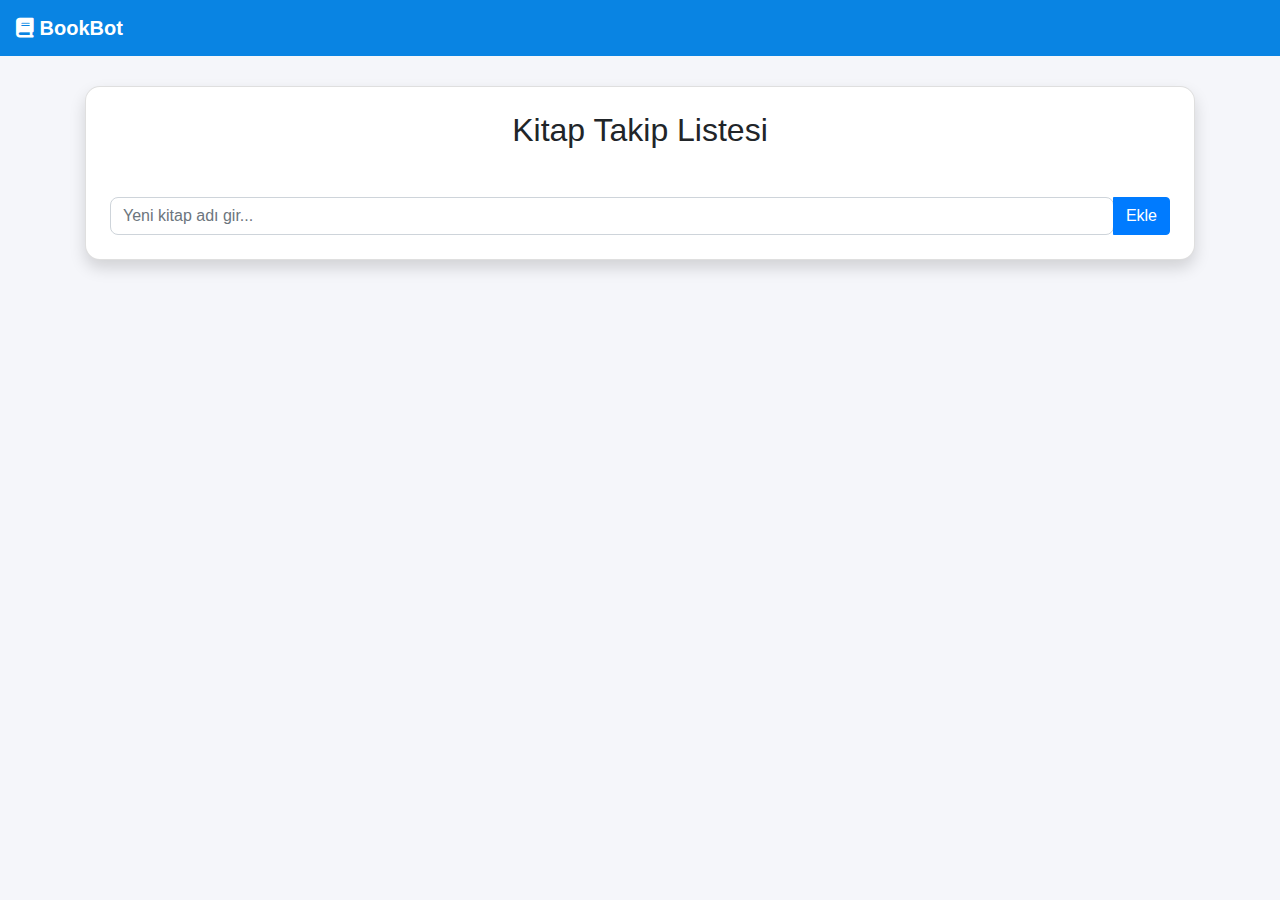
<file: frontend/index.html>
<!DOCTYPE html>
<html lang="tr">
<head>
    <meta charset="UTF-8">
    <meta name="viewport" content="width=device-width, initial-scale=1.0">
    <title>Library App</title>
    <link rel="stylesheet" href="https://cdn.jsdelivr.net/npm/bootstrap@4.6.2/dist/css/bootstrap.min.css" crossorigin="anonymous">
    <link rel="stylesheet" href="https://cdnjs.cloudflare.com/ajax/libs/font-awesome/6.5.2/css/all.min.css" crossorigin="anonymous">
    <style>
        body {
            background: #f5f6fa;
        }
        .navbar {
            background-color: #0984e3;
        }
        .navbar-brand, .nav-link {
            color: white !important;
            font-weight: bold;
        }
        .card {
            margin-top: 30px;
            border-radius: 15px;
        }
        #countdown {
            font-weight: bold;
            color: #0984e3;
        }
        .book-item {
            padding: 10px;
            margin-bottom: 10px;
            background: #dfe6e9;
            border-radius: 8px;
        }
        #new-todo {
            border-radius: 8px;
        }
        button {
            border-radius: 8px;
        }
        #countdown {
            font-weight: bold;
            font-size: 16px;
            color: white;
            padding-right: 15px;
        }
    </style>
</head>

<body>
    <nav class="navbar navbar-expand-lg">
        <a class="navbar-brand" href="#">
            <i class="fa-solid fa-book"></i> BookBot
        </a>
        <div class="ml-auto" id="countdown">
            <!-- Token süresi burada gösterilecek -->
        </div>
    </nav>

    <div class="container">
        <div class="card shadow p-4">
            <h2 class="text-center mb-4">Kitap Takip Listesi</h2>

            <div id="todo-list" class="mb-4">
                <!-- Kitaplar burada listelenecek -->
            </div>

            <div class="input-group">
                <input type="text" id="new-todo" class="form-control" placeholder="Yeni kitap adı gir...">
                <div class="input-group-append">
                    <button onclick="addTodo()" class="btn btn-primary">Ekle</button>
                </div>
            </div>
        </div>
    </div>

    <script src="app.js"></script>
</body>
</html>
</file>
